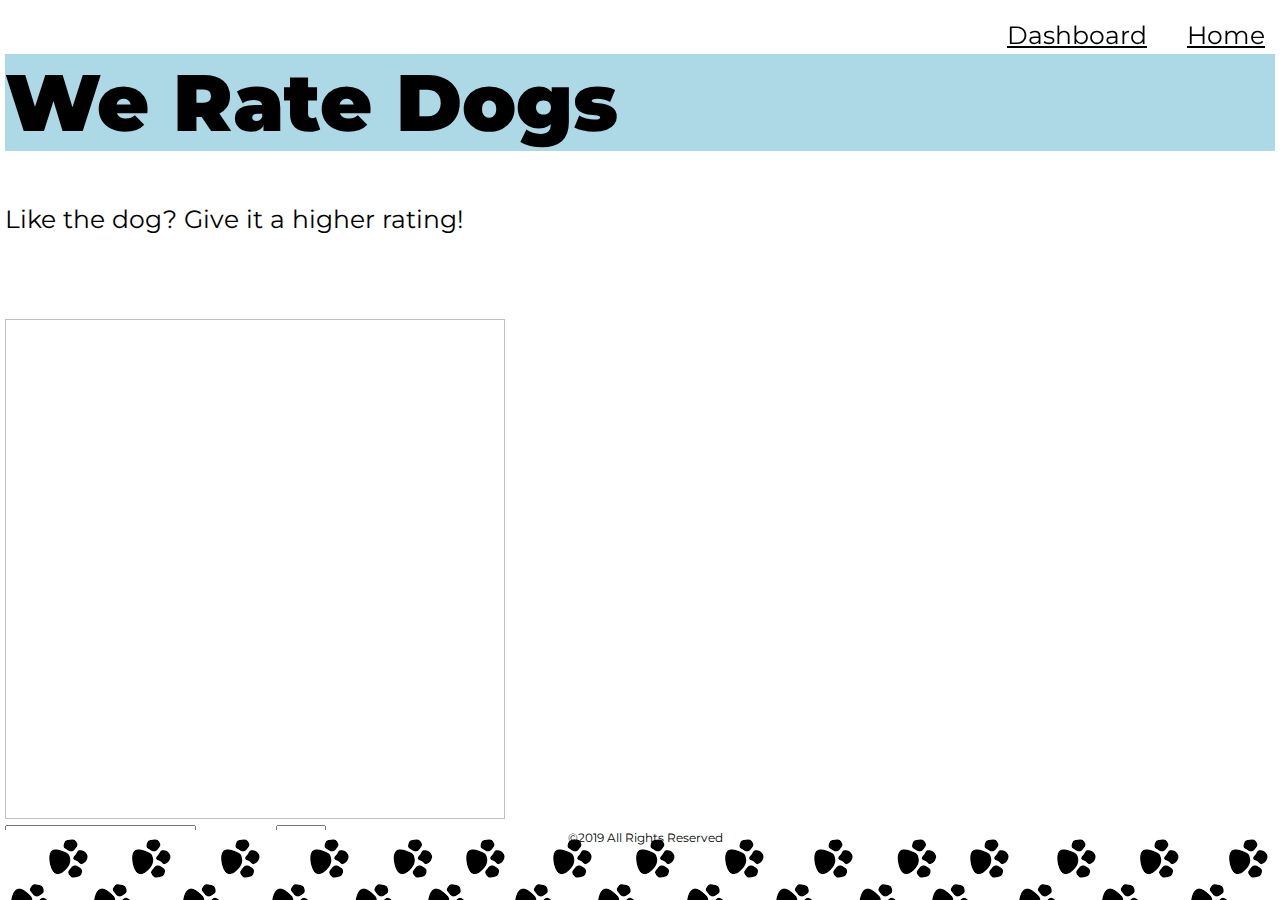
<file: projects/dogRating/index.html>
<!DOCTYPE html>
<html>
<head>
<title>Rate My Dog!</title>
<!-- Google Fonts -->
<link href="https://fonts.googleapis.com/css?family=Montserrat&display=swap" rel="stylesheet">
<!-- Main Stylesheet File -->
<link rel="stylesheet" type="text/css" href="style.css">
<!-- Using Google to host jQuery -->
<script src="https://ajax.googleapis.com/ajax/libs/jquery/3.4.1/jquery.min.js"></script>
<script src="main.js"></script>

</head>
<body>
     <h1 id="Home"><strong>We Rate Dogs</strong></h1>
     <nav>
         <ul class="main-nav">
            <li><a href="#Home">Home</a></li>
            <li><a href="index2.html">Dashboard</a></li>
        </ul>
    </nav>
    <div>
        <p>Like the dog? Give it a higher rating! <br><br><br></p>
    <!-- jQuery will access dog API for random dog image -->
        <img id="dog" width="500px" height="500px">
    <select id="breedDropdown"> 
        <!-- jQuery will access dog API for list of all breeds-->
        <option value=''>Random Breed</option>
    </select>
    <button id="selectDog" onclick="GetRandomDog()">Get Dog</button>
    <select id="rating" required>
         <option value="10">10</option>
         <option value="11">11</option>
         <option value="12">12</option>
         <option value="13">13</option>
         <option value="14">14</option>
         <option value="15">15</option>
         <option value="16">16</option>
    </select>
    <button id="rateDog" onclick="RateDog()">Rate Dog</button>
    </div>
</body>

<footer>©2019 All Rights Reserved</footer>
</html>
</file>
<file: projects/dogRating/style.css>
/* Border-box includes any margins and paddings when calculating total space */
* {
    box-sizing: border-box;
  }
  
  body {
    /*I wanted a clean-looking, modern font so I used Google fonts.*/
    font-family: 'Montserrat', sans-serif;
    color: #000;
    margin: 5px;
    padding: 0 0 200px 0;
  }
  
  h1 {
    font-size: 80px;
    color: #000;
    background-color: lightblue; 
  }

  .main-nav {
    position: fixed;
    top: 0;
    width: 100%;
    text-align: right;
    list-style: none;
    padding: none;
    margin: 0;
    height: 200px;
  }
  
  .main-nav a {
    float: right;
    display: inline;
    color: #000;
    font-size: 25px;
    padding: 20px 20px;
    margin-bottom: 10px;
  }
  .main-nav a:hover {
    color: blue;
  }

  div {
    height: 200px;
    background-size: cover;
    margin: 40px 0 0 0;
    max-width: 600px;
    position: relative;
    border-radius: 12px;
    font-size: 25px;
  }

 
  select {
    font-size: 25px;
    position: left;
  }

  footer {
    background-image: url("bd.png");
    background-repeat: repeat-x;
    text-align: center;
    font-size: 12px;
    margin-bottom: 0;
    height: 70px;
    width:100%;
    position:fixed;
    bottom:0;
  } 

  /* This is to make it compatible with smaller devices. Must go at the end. */
@media screen and (max-width: 600px) {
    h1 {
      font-size: 50px;
    }
    
    /* p {
      font-size: 20px;
    } */
  }
</file>
